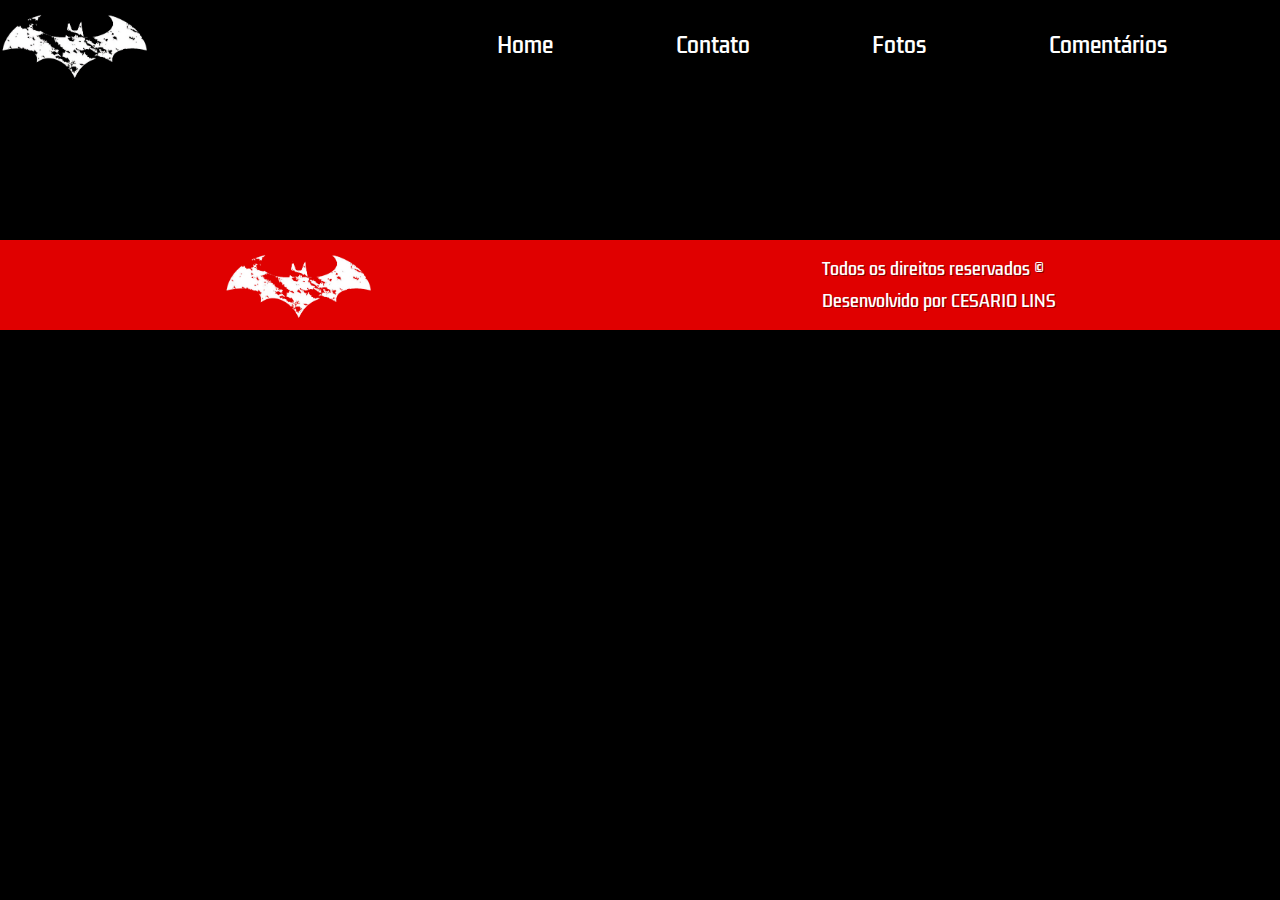
<file: comentarios.html>
<!DOCTYPE html>
<html lang="en">
<head>
    <meta charset="UTF-8">
    <meta name="viewport" content="width=device-width, initial-scale=1.0">
    <title>Comentários</title>
    <link rel="shortcut icon" href="./midia/favicon.ico" type="image/x-icon">
    <link rel="stylesheet" href="comentarios.css">
</head>
<body>
    <header>
        <img src="midia/logooo.png">
        <ul>
            <li><a href="index.html">Home</a></li>
            <li><a href="contato.html">Contato</a></li>
            <li><a href="fotos.html">Fotos</a></li>
            <li><a href="comentarios.html">Comentários</a></li>
        </ul>
    </header>


    <footer>
        <img src="midia/logooo.png" style="object-fit: contain;">
        <p>Todos os direitos reservados &copy; <br>
            Desenvolvido por <a href="https://github.com/cesariolins" target="_blank">CESARIO LINS</a></p>

        <nav id="footernav">
            <ul id="footerlist">
                <a href="index.html"><li>Home</li></a>
                <a href="Contato.html"><li>Contato</li></a>
                <a href="fotos.html"><li>Fotos</li></a>
                <a href="comentarios.html"><li>Comentários</li></a>
            </ul>
        </nav>
    </footer>
</body>
</html>
</file>
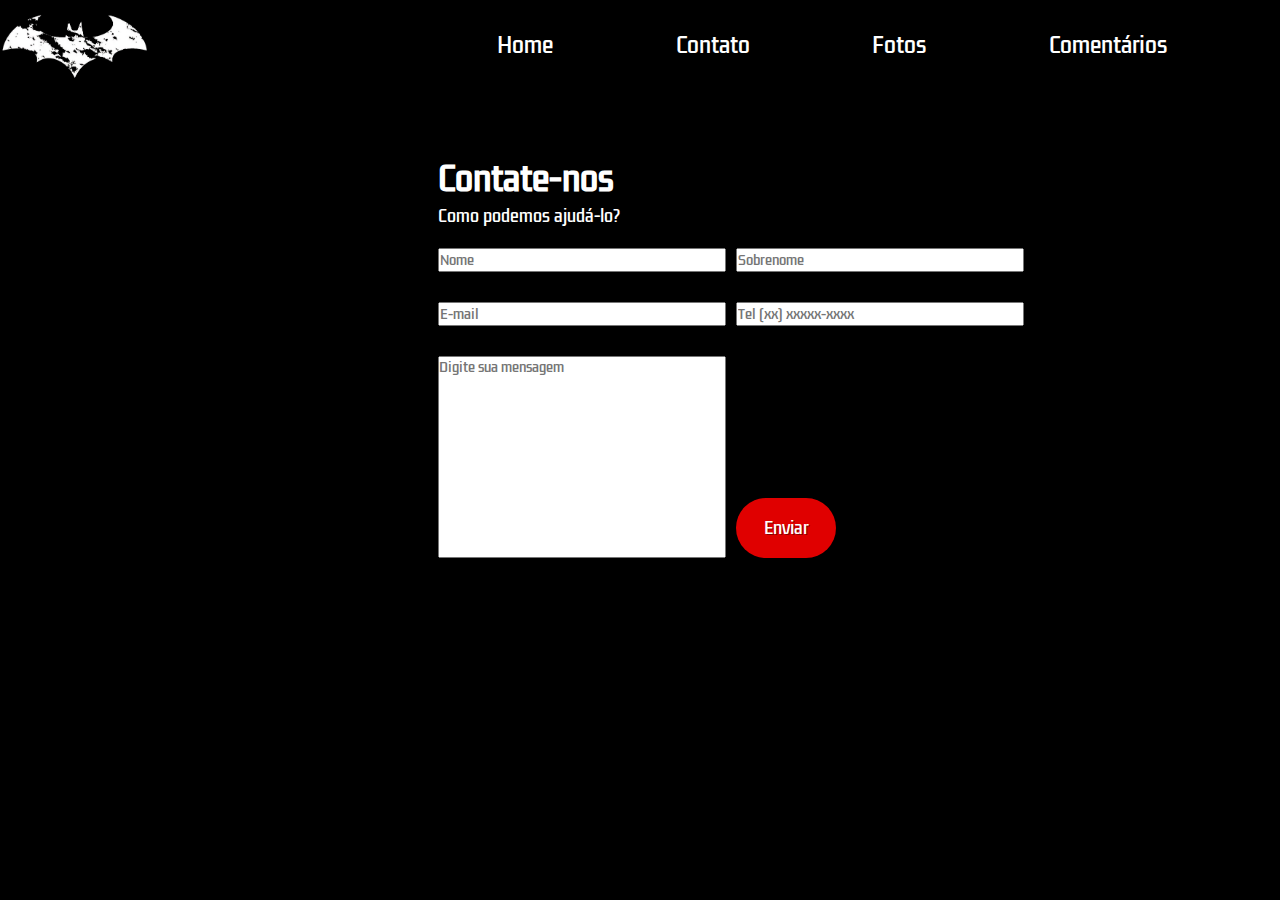
<file: Contato.html>
<!DOCTYPE html>
<html lang="pt-br">
<head>
    <meta charset="UTF-8">
    <meta name="viewport" content="width=device-width, initial-scale=1.0">
    <title>Contato</title>
    <link rel="shortcut icon" href="./midia/favicon.ico" type="image/x-icon">
    <link rel="stylesheet" href="contato.css">
</head>
<body>
    <header>
        <img src="midia/logooo.png">
        <ul>
            <li><a href="index.html">Home</a></li>
            <li><a href="contato.html">Contato</a></li>
            <li><a href="fotos.html">Fotos</a></li>
            <li><a href="comentarios.html">Comentários</a></li>
        </ul>
    </header>
    <main>
        <div id="imglateral"></div>
        <div id="super">
            <section id="titulo">
                <h1>Contate-nos</h1>
                <p>Como podemos ajudá-lo?</p>
            </section>
            <section id="formulario">
                <form action="contato.html">
                    <input class="cx" type="text" name="nome" id="inome" placeholder="Nome" required>
                    <input class="cx" type="text" name="sobrenome" id="isobrenome" placeholder="Sobrenome" required>
                    <input class="cx" type= "email" name="email" id="iemail" placeholder="E-mail" required>
                    <input class="cx" type="tel" name="fone" id="ifone" placeholder="Tel (xx) xxxxx-xxxx" required>
                    <textarea class="cx" name="msg" id="imsg" cols="30" rows="10" style="resize: none;" placeholder="Digite sua mensagem" required></textarea>
                    <input class="bt" type="submit" value="Enviar">
                </form>
            </section>
        </div>
    </main>
    <footer>
        <img src="midia/logooo.png" style="object-fit: contain;">
        <p>Todos os direitos reservados &copy; <br>
            Desenvolvido por <a href="https://github.com/cesariolins" target="_blank">CESARIO LINS</a></p>

        <nav id="footernav">
            <ul id="footerlist">
                <a href="index.html"><li>Home</li></a>
                <a href="Contato.html"><li>Contato</li></a>
                <a href="fotos.html"><li>Fotos</li></a>
                <a href="comentarios.html"><li>Comentários</li></a>
            </ul>
        </nav>
    </footer>
    </footer>
</body>
</html>
</file>
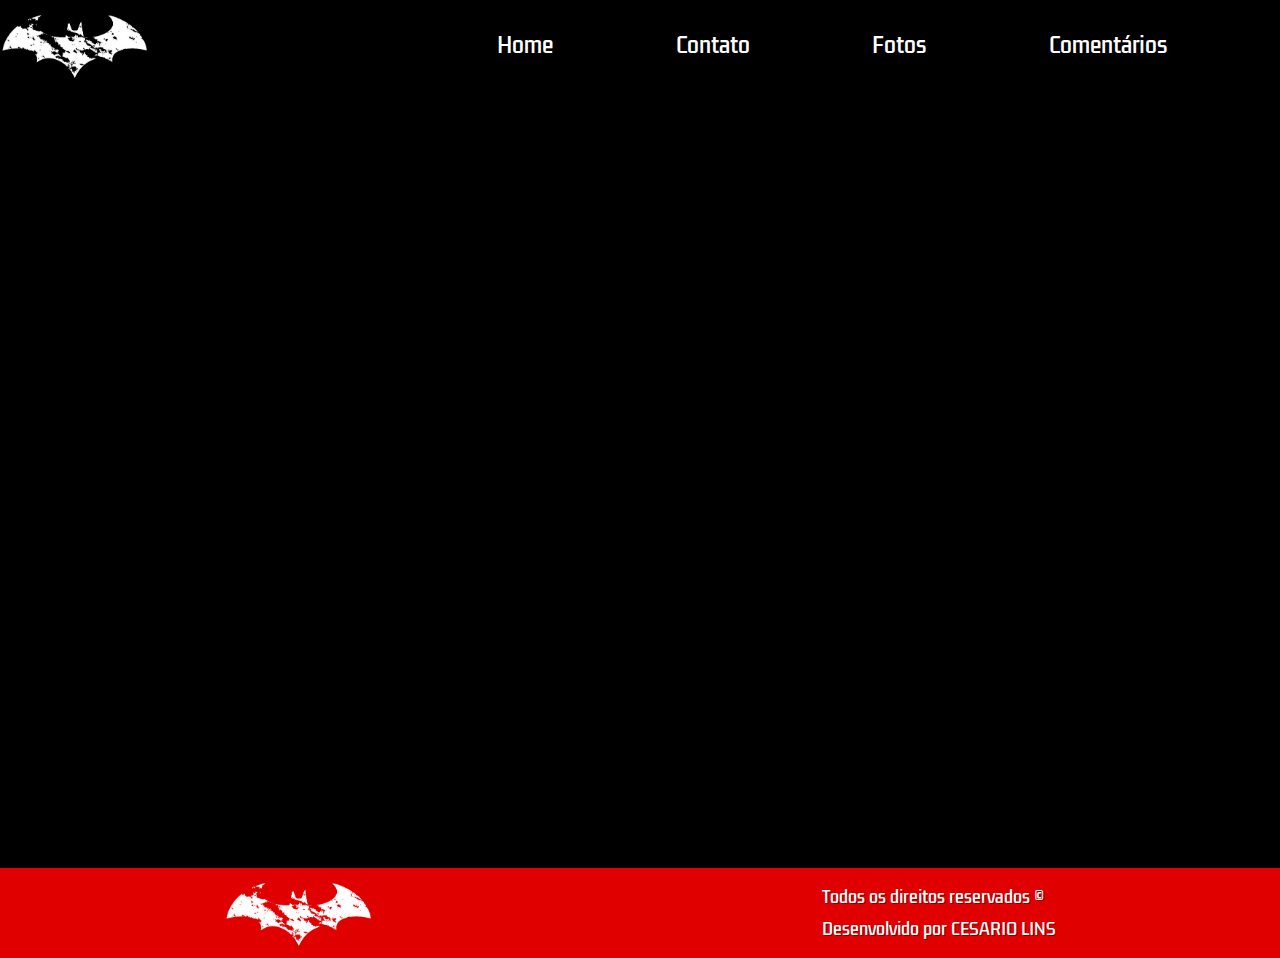
<file: fotos.html>
<!DOCTYPE html>
<html lang="pt-br">
<head>
    <meta charset="UTF-8">
    <meta name="viewport" content="width=device-width, initial-scale=1.0">
    <title>Fotos</title>
    <link rel="shortcut icon" href="./midia/favicon.ico" type="image/x-icon">
    <link rel="stylesheet" href="fotos.css">
</head>
<body>
    <header>
        <img src="midia/logooo.png">
        <ul>
            <li><a href="index.html">Home</a></li>
            <li><a href="contato.html">Contato</a></li>
            <li><a href="fotos.html">Fotos</a></li>
            <li><a href="comentarios.html">Comentários</a></li>
        </ul>
    </header>

    <main>
        <section>
            <div class="foto ft1"></div>
            <div class="foto ft2"></div>
            <div class="foto ft3"></div>
            <div class="foto ft4"></div>
            <div class="foto ft5"></div>
            <div class="foto ft6"></div>
        </section>
    </main>

    <footer>
        <img src="midia/logooo.png" style="object-fit: contain;">
        <p>Todos os direitos reservados &copy; <br>
            Desenvolvido por <a href="https://github.com/cesariolins" target="_blank">CESARIO LINS</a></p>

        <nav id="footernav">
            <ul id="footerlist">
                <a href="index.html"><li>Home</li></a>
                <a href="Contato.html"><li>Contato</li></a>
                <a href="fotos.html"><li>Fotos</li></a>
                <a href="comentarios.html"><li>Comentários</li></a>
            </ul>
        </nav>
    </footer>
</body>
</html>
</file>
<file: comentarios.css>
@charset "UTF-8";
@import url('https://fonts.googleapis.com/css2?family=Kdam+Thmor+Pro&display=swap');

* {
    margin: 0%;
    padding: 0%;
    list-style: none;
    text-decoration: none;
    box-sizing: border-box;
    color: white;
    font-family: 'kdam Thmor Pro', sans-serif;
}

body, html {
    background-color: black;
    height: 100%;
    width: 100%;
}

header {
    height: 90px;
    display: flex;
    flex-flow: row nowrap;
    justify-content: space-between;
    align-items: center;
    font-size: 1.3em;
}

img {
    height: auto;
    width: 150px;
}

header ul {
    width: 70%;
    display: flex;
    justify-content: space-evenly
}

header a {
    padding: 10px;
    color: white;
    transition: .5s;
}

header a:hover {
    color: rgba(255, 0, 0, 0.877)
}


footer {
    margin-top: 150px;
    height: 90px;
    display: flex;
    align-items: center;
    justify-content: space-around;
    background-color: rgba(255, 0, 0, 0.877)
}

footer p {
    line-height: 2em;
    text-shadow: 1px 1px 0px rgba(0, 0, 0, 0.418);
}

footer a:hover {
    color: black;
}

#footernav {
    display: none;
    text-shadow: 1px 1px 0px rgba(0, 0, 0, 0.418);
}

#footerlist {
    display: flex;
    flex-direction: column;
    align-items: center;
}

@media (max-width:768px) {

    header ul {
        display: none;
    }

    header img {
        margin: auto;
    }

    footer {
        flex-flow: column-reverse nowrap;
        height: auto;
    }

    #footernav{
        display: block;
        margin: 20px;
    }

    #footerlist li {
        margin-top: 10px;
    }

    footer img {
        margin: 15px 0px;
    }
}
</file>
<file: contato.css>
@charset "UTF-8";
@import url('https://fonts.googleapis.com/css2?family=Kdam+Thmor+Pro&display=swap');

* {
    margin: 0%;
    padding: 0%;
    list-style: none;
    text-decoration: none;
    box-sizing: border-box;
    color: white;
    font-family: 'kdam Thmor Pro', sans-serif;
}

body, html {
    background-color: black;
    height: 100%;
    width: 100%;
}

header {
    height: 90px;
    display: flex;
    flex-flow: row nowrap;
    justify-content: space-between;
    align-items: center;
    font-size: 1.3em;
}

img {
    height: auto;
    width: 150px;
}

header ul {
    width: 70%;
    display: flex;
    justify-content: space-evenly
}

header a {
    padding: 10px;
    color: white;
    transition: .5s;
}

header a:hover {
    color: rgba(255, 0, 0, 0.877)
}

#imglateral {
    background-image: url("https://i.pinimg.com/564x/58/35/7e/58357ee715ec0824e7af9ff01cbcd796.jpg");
    height: 400px;
    width: 300px;
    background-size: cover;
    background-position: bottom center;
    border-radius: 20px;
}

main {
    display: flex;
    width: 80%;
    justify-content: center;
    align-items: center;
    margin: 5%;
}

#super {
    margin-left: 20px;
}

form {
    display: grid;
    grid-template-columns: repeat(2, 1fr);
    justify-content: center;
    align-items: end;
}

.cx {
    margin: 20px 10px 10px 0px;
    color: black;
}

.bt {
    background-color: rgba(255, 0, 0, 0.877);
    border: none;
    border-radius: 30px;
    font-size: 1em;
    padding: 10px;
    transition: .5s;
    cursor: pointer;
    text-shadow: 1px 1px 0px rgba(0, 0, 0, 0.418);
    width: 100px;
    height: 60px;
    margin-bottom: 10px;
}

.bt:hover {
    background-color: white;
    color: rgba(255, 0, 0, 0.877)
}

footer {
    display: none;
}

@media (max-width:768px) {
    header ul {
        display: none;
    }

    header img {
        margin: auto;
    }

    main {
        flex-flow: column;
        align-items: center;
        justify-content: center;
    }

    #imglateral {
        height: 200px;
    }

    #super {
        margin-top: 20px;
    }

    form {
        grid-template-columns: 1fr;
    }

    .bt {
        margin-top: 10px;
        justify-self: end;
    }

    footer {
        display: flex;
        flex-flow: column-reverse;
        justify-content: center;
        align-items: center;
        margin-top: 50px;
        height: auto;
        background-color: rgba(255, 0, 0, 0.877)
    }

    footer img {
        margin: 15px 0px;
    }

    footer p {
        line-height: 2em;
        text-shadow: 1px 1px 0px rgba(0, 0, 0, 0.418);
    }

    footer a:hover {
        color: black;
    }

    #footernav {
        margin: 20px;
    }

    #footerlist li {
        margin-top: 10px;
    }
}
</file>
<file: fotos.css>
@charset "UTF-8";
@import url('https://fonts.googleapis.com/css2?family=Kdam+Thmor+Pro&display=swap');

* {
    margin: 0%;
    padding: 0%;
    list-style: none;
    text-decoration: none;
    box-sizing: border-box;
    color: white;
    font-family: 'kdam Thmor Pro', sans-serif;
}

body, html {
    background-color: black;
    height: 100%;
    width: 100%;
}

header {
    height: 90px;
    display: flex;
    flex-flow: row nowrap;
    justify-content: space-between;
    align-items: center;
    font-size: 1.3em;
}

img {
    height: auto;
    width: 150px;
}

header ul {
    width: 70%;
    display: flex;
    justify-content: space-evenly
}

header a {
    padding: 10px;
    color: white;
    transition: .5s;
}

header a:hover {
    color: rgba(255, 0, 0, 0.877)
}

section {
    display: grid;
    grid-template-columns: repeat(3, 1fr);
    justify-content: center;
    align-items: center;
    justify-items: center;
    align-content: center;
    row-gap: 8em;
    margin-top: 100px;
    
}

.foto {
    height: 200px;
    width: 200px;
    background-size: cover;
    background-position: 50% 50%;
    border-radius: 5px;
    cursor: pointer;
    transition: .7s;
}

.foto:hover {
    transform: scale(2);   
}

.ft1 {
    background-image: url("https://www.tribunapr.com.br/wp-content/uploads/sites/56/2022/02/28121731/rev-1-TBM-11721r_High_Res_JPEG-970x550.jpeg");
}

.ft2 {
    background-image: url("https://cinemacao.com/wp-content/uploads/2022/03/batman-2-1130x590.jpg");
}

.ft3 {
    background-image: url("https://img.odcdn.com.br/wp-content/uploads/2022/02/the-batman-robert-pattinson.jpeg");
}

.ft4 {
    background-image: url("https://bocadoinferno.com.br/wp-content/uploads/2022/06/The-Batman-2022-4.jpg");
}

.ft5 {
    background-image: url("https://midias.correiobraziliense.com.br/_midias/jpg/2022/01/20/675x450/1_26157815-7354644.jpg?20220120100834?20220120100834");
}

.ft6 {
    background-image: url("https://ovicio.com.br/wp-content/uploads/2022/10/20221006-ovicio-pinguim-batman.jpg");
}

footer {
    margin-top: 150px;
    height: 90px;
    display: flex;
    align-items: center;
    justify-content: space-around;
    background-color: rgba(255, 0, 0, 0.877)
}

footer p {
    line-height: 2em;
    text-shadow: 1px 1px 0px rgba(0, 0, 0, 0.418);
}

footer a:hover {
    color: black;
}

#footernav {
    display: none;
    text-shadow: 1px 1px 0px rgba(0, 0, 0, 0.418);
}

#footerlist {
    display: flex;
    flex-direction: column;
    align-items: center;
}
</file>
